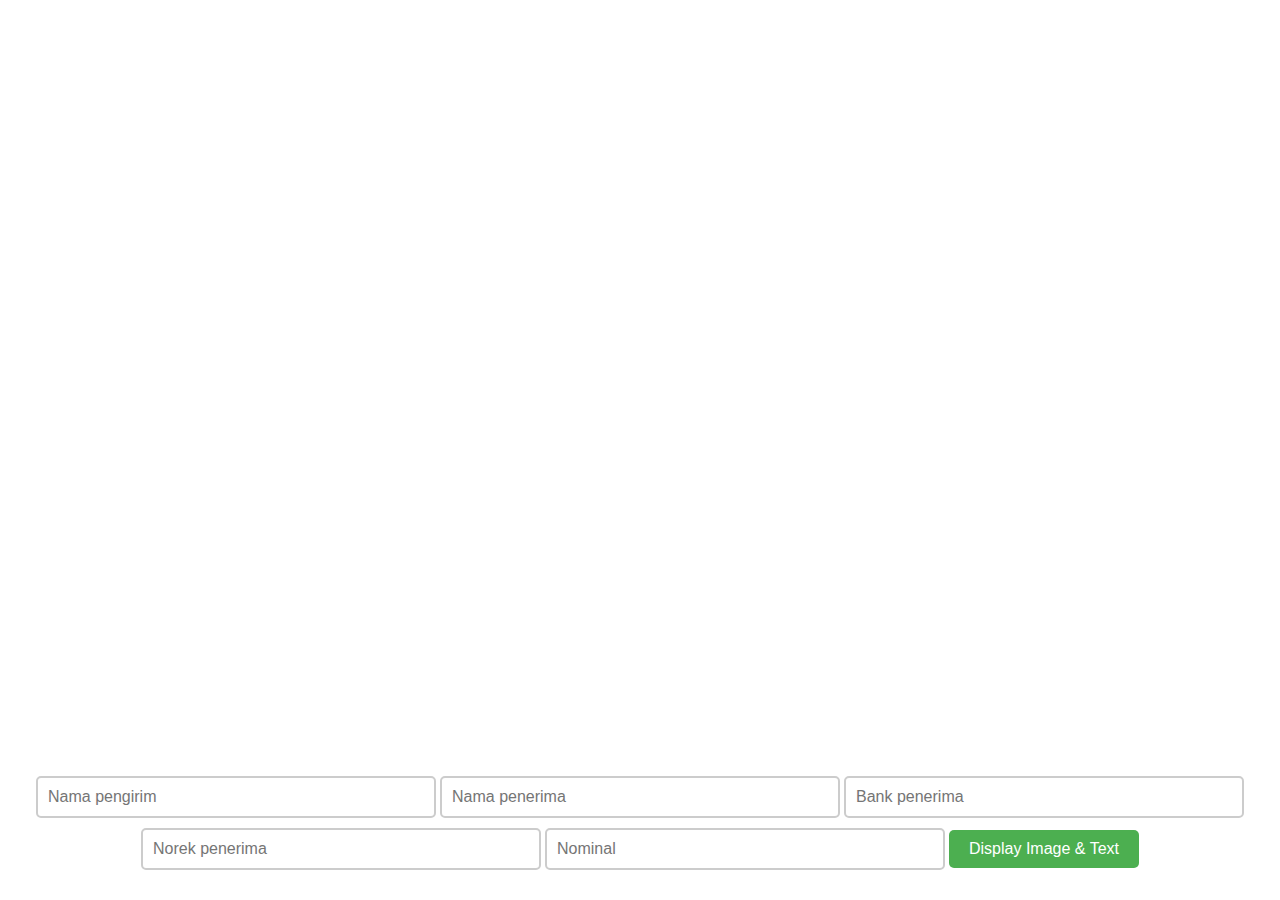
<file: index.html>
<!DOCTYPE html>
<html lang="en">
<head>
    <meta charset="UTF-8">
    <meta name="viewport" content="width=device-width, initial-scale=1.0">
    <title>Responsive Text Over Image</title>
    <link rel="stylesheet" href="styles.css">
</head>
<body>
    <div class="image-container" id="image-container" style="display: none;">
        <img src="poloss.jpg" alt="Background Image" class="background-image" id="downloadable-image">
        <div class="text-overlay" id="text-overlay-0"></div>
        <div class="text-overlay" id="text-overlay-1"></div>
        <div class="text-overlay" id="text-overlay-2"></div>
        <div class="text-overlay" id="text-overlay-3"></div>
        <div class="text-overlay" id="text-overlay-4"></div>
        <div class="text-overlay" id="currentTime"></div>
        <div class="text-overlay" id="noreff"></div>
        <div class="text-overlay" id="norek"></div>
        <div class="text-overlay" id="currentDate"></div>
    </div>

    <div class="input-container" id="input-container">
        <input type="text" id="textInput0" placeholder="Nama pengirim">
        <input type="text" id="textInput1" placeholder="Nama penerima">
        <input type="text" id="textInput2" placeholder="Bank penerima">
        <input type="text" id="textInput3" placeholder="Norek penerima">
        <input type="text" id="textInput4" placeholder="Nominal">
        <button onclick="displayText()">Display Image & Text</button>
        
        <div id="output-section" style="display:none;">
        <canvas id="output-canvas"></canvas>
        <a id="download-btn" download="image.png">Download Image</a>
        </div>
    </div>

    <script src="script.js"></script>
</body>
</html>
</file>
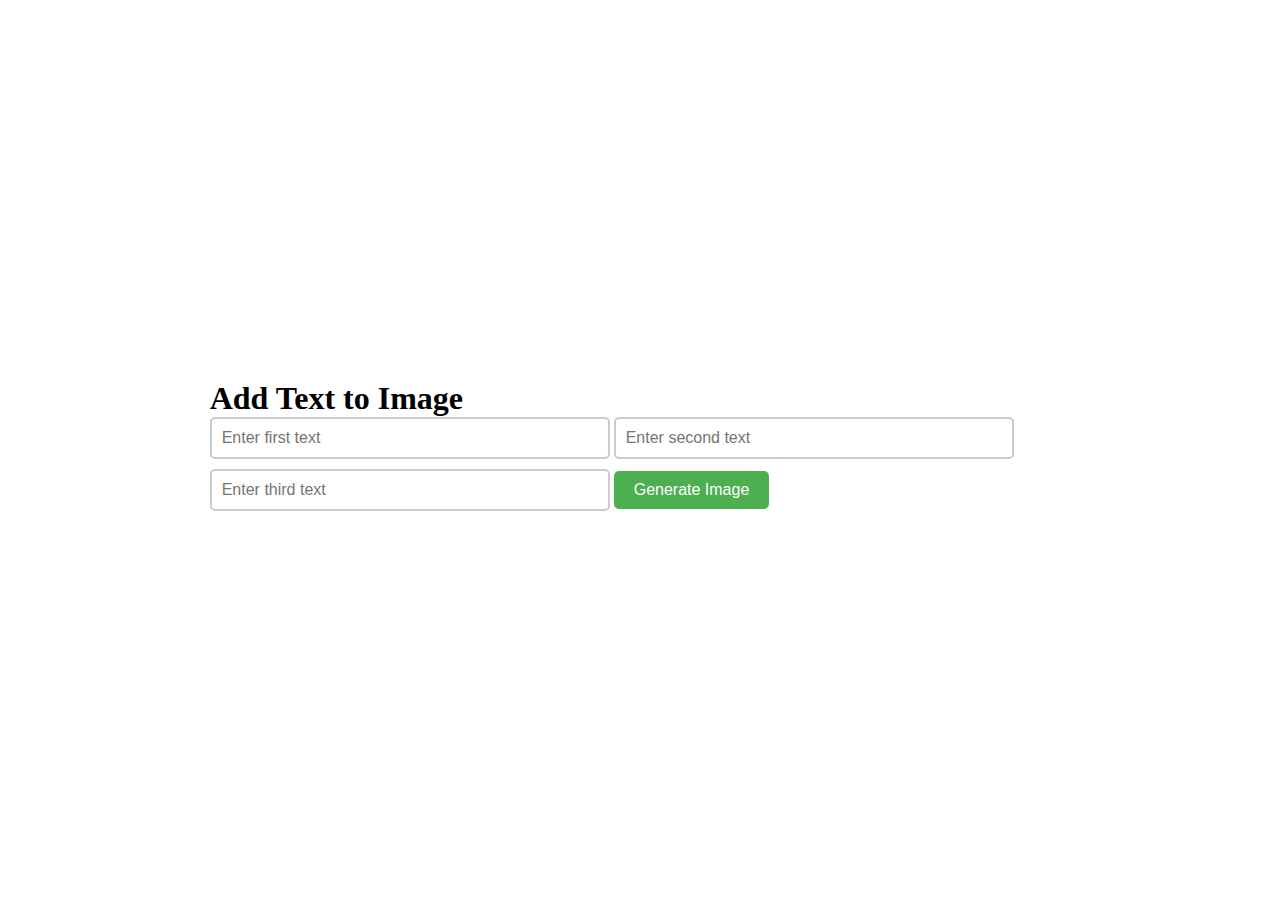
<file: down.html>
<!DOCTYPE html>
<html lang="en">
<head>
    <meta charset="UTF-8">
    <meta name="viewport" content="width=device-width, initial-scale=1.0">
    <title>Custom Text on Image</title>
    <link rel="stylesheet" href="styles.css">
</head>
<body>
    <div class="container">
        <div id="input-section">
            <h1>Add Text to Image</h1>
            <input type="text" id="input1" placeholder="Enter first text">
            <input type="text" id="input2" placeholder="Enter second text">
            <input type="text" id="input3" placeholder="Enter third text">
            <button id="generate-btn">Generate Image</button>
        </div>
        <div id="output-section" style="display:none;">
            <canvas id="output-canvas"></canvas>
            <a id="download-btn" download="image.png">Download Image</a>
        </div>
    </div>

    <script src="script.js"></script>
</body>
</html>
</file>
<file: styles.css>
* {
    margin: 0;
    padding: 0;
    box-sizing: border-box;
}

@font-face {
    font-family: 'semi';
    src: url('fonts/notosans-SemiBold.ttf') format('truetype');
}

@font-face {
    font-family: 'reg';
    src: url('fonts/notosans_regular.ttf') format('truetype');
}

@font-face {
    font-family: 'bold';
    src: url('fonts/notosans_bold.ttf') format('truetype');
}


body, html {
    
    height: 100%;
    display: flex;
    flex-direction: column;
    justify-content: center;
    align-items: center;
    overflow: hidden;
}

.image-container {
    position: relative;
    display: flex;
    justify-content: center;
    align-items: center;
    width: 100vw; /* Fullscreen width */
    height: 100vh; /* Fullscreen height */
}

.background-image {
    display: block;
    max-width: 100%; /* Agar gambar tetap pada ukuran aslinya */
    height: auto; /* Tinggi menyesuaikan dengan lebar */
}

.text-overlay {
    position: absolute;
    font-size: 2vw; /* Responsif berdasarkan lebar layar */
    text-align: center;
    white-space: nowrap;
}

#text-overlay-0 {
    top: 24.2%; /* nama pengirim */
    left: 15.9%;
    color: #343434;
    filter: blur(0.2px);
    font-size: 17px;
    font-family: 'semi';
    
}

#text-overlay-1 {
    top: 38.7%; /* nama penerima */
    left: 15.9%;
    color: #343434;
    filter: blur(0.2px);
    font-size: 17px;
    font-family: 'semi';
    
}

#text-overlay-2 {
    top: 42.6%; /* bank tujuan */
    left: 15.9%;
    font-size: 17px;
    color: #787878;
    font-family: 'reg';
}

#text-overlay-3 {
    top: 46.4%; /* norek penerima */
    left: 16%;
    color: #787878;
    font-size: 14px;
    font-family: 'reg';
}

#text-overlay-4 {
    top: 12.01%; /* nominal */
    left: 4.3%;
    color: #343434;
    filter: blur(0.2px);
    font-size: 25px;
    font-family: 'bold';
}


#currentTime {
    top: 81%; /* jam */
    left: 16.9%;
    color: #343434;
    font-size: 16.8px;
    font-family: 'reg';
}

#noreff {
    top: 5.85%; /* noreff */
    left: 4.15%;
    color: #343434;
    filter: blur(0.2px);
    font-size: 14px;
    font-family: 'reg';
}

#norek {
    top: 32.1%; /* norek pengirim */
    left: 16%;
    color: #787878;
    font-size: 14px;
    font-family: 'reg';
}

#currentDate {
    top: 70.6%; /* tgl */
    left: 16.9%;
    color: #343434;
    font-size: 16.8px;
    font-family: 'reg';
}
        
.input-container {
    position: absolute;
    bottom: 20px;
    width: 100%;
    text-align: center;
}

input[type="text"] {
    padding: 10px;
    font-size: 16px;
    border: 2px solid #ccc;
    border-radius: 5px;
    outline: none;
    width: 80%;
    max-width: 400px;
    margin-bottom: 10px;
}

button {
    padding: 10px 20px;
    font-size: 16px;
    border: none;
    background-color: #4CAF50;
    color: white;
    border-radius: 5px;
    cursor: pointer;
    transition: background-color 0.3s ease;
}

button:hover {
    background-color: #45a049;
}

#download-btn {
    display: inline-block;
    margin-top: 20px;
    padding: 10px 20px;
    background-color: #007bff;
    color: white;
    text-decoration: none;
    border-radius: 5px;
}

#download-btn:hover {
    background-color: #0056b3;
}
</file>
